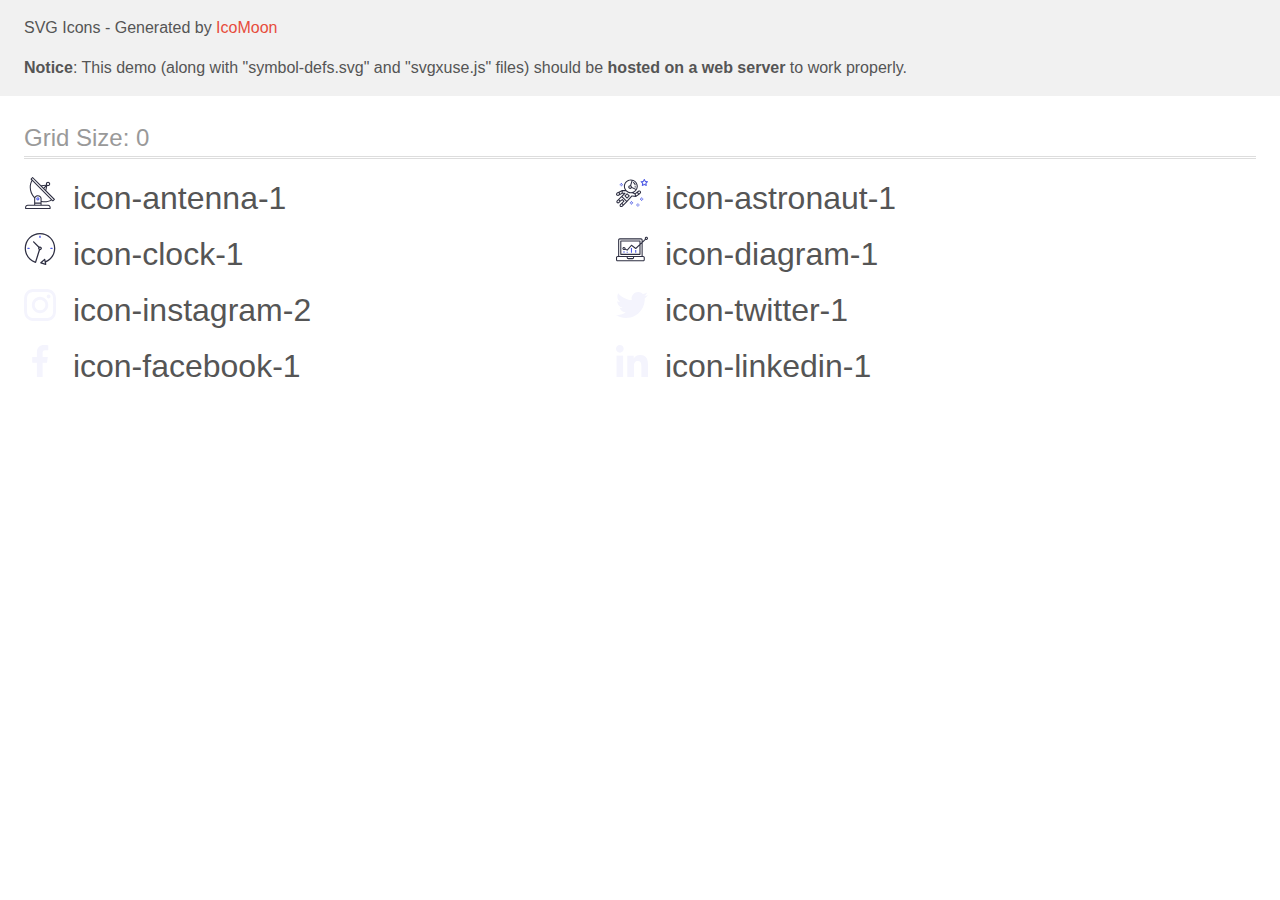
<file: images/icomoon/demo-external-svg.html>
<!doctype html>
<html>
<head>
    <title>IcoMoon - SVG Icons</title>
    <meta charset="utf-8">
    <meta name="viewport" content="width=device-width, initial-scale=1">
    <link rel="stylesheet" href="demo-files/demo.css">
    <link rel="stylesheet" href="style.css">
</head>
<body>
<header class="bgc1 clearfix">
<div class="mhl">
    <p>SVG Icons - Generated by <a href="https://icomoon.io/app">IcoMoon</a></p><p><strong>Notice</strong>: This demo (along with "symbol-defs.svg" and "svgxuse.js" files) should be <b>hosted on a web server</b> to work properly.</p>
</div>
</header>
    <div class="clearfix mhl ptl">
        <h1 class="mvm mtn fgc1">Grid Size: 0</h1>
        <div class="glyph fs1">
            <div class="clearfix pbs">
                <svg class="icon icon-antenna-1"><use xlink:href="symbol-defs.svg#icon-antenna-1"></use></svg><span class="name"> icon-antenna-1</span>
            </div>
        </div>
        <div class="glyph fs1">
            <div class="clearfix pbs">
                <svg class="icon icon-astronaut-1"><use xlink:href="symbol-defs.svg#icon-astronaut-1"></use></svg><span class="name"> icon-astronaut-1</span>
            </div>
        </div>
        <div class="glyph fs1">
            <div class="clearfix pbs">
                <svg class="icon icon-clock-1"><use xlink:href="symbol-defs.svg#icon-clock-1"></use></svg><span class="name"> icon-clock-1</span>
            </div>
        </div>
        <div class="glyph fs1">
            <div class="clearfix pbs">
                <svg class="icon icon-diagram-1"><use xlink:href="symbol-defs.svg#icon-diagram-1"></use></svg><span class="name"> icon-diagram-1</span>
            </div>
        </div>
        <div class="glyph fs1">
            <div class="clearfix pbs">
                <svg class="icon icon-instagram-2"><use xlink:href="symbol-defs.svg#icon-instagram-2"></use></svg><span class="name"> icon-instagram-2</span>
            </div>
        </div>
        <div class="glyph fs1">
            <div class="clearfix pbs">
                <svg class="icon icon-twitter-1"><use xlink:href="symbol-defs.svg#icon-twitter-1"></use></svg><span class="name"> icon-twitter-1</span>
            </div>
        </div>
        <div class="glyph fs1">
            <div class="clearfix pbs">
                <svg class="icon icon-facebook-1"><use xlink:href="symbol-defs.svg#icon-facebook-1"></use></svg><span class="name"> icon-facebook-1</span>
            </div>
        </div>
        <div class="glyph fs1">
            <div class="clearfix pbs">
                <svg class="icon icon-linkedin-1"><use xlink:href="symbol-defs.svg#icon-linkedin-1"></use></svg><span class="name"> icon-linkedin-1</span>
            </div>
        </div>
  </div>
<script defer src="svgxuse.js"></script>
</body>
</html>
</file>
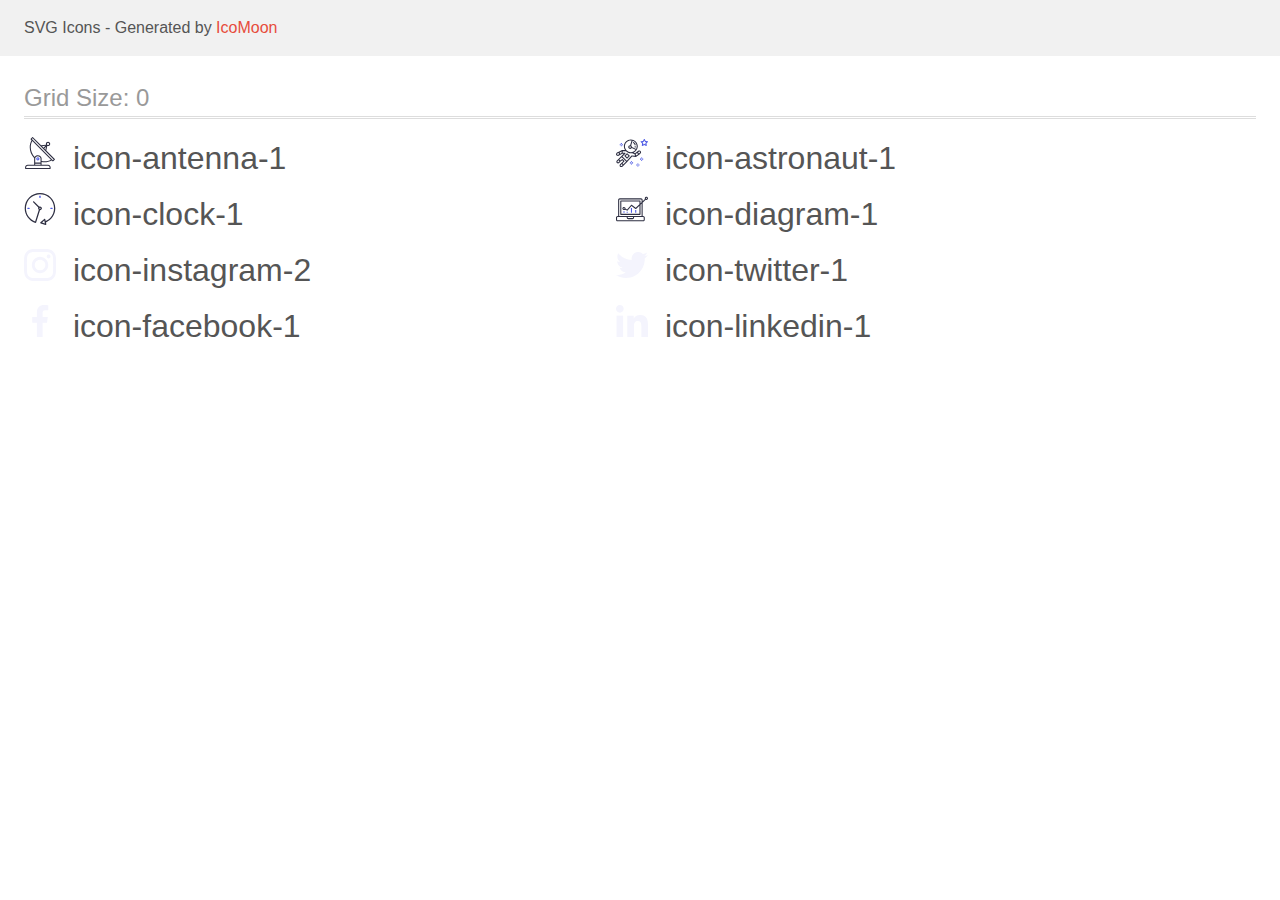
<file: images/icomoon/demo.html>
<!doctype html>
<html>
<head>
    <title>IcoMoon - SVG Icons</title>
    <meta charset="utf-8">
    <meta name="viewport" content="width=device-width, initial-scale=1">
    <link rel="stylesheet" href="demo-files/demo.css">
    <link rel="stylesheet" href="style.css">
</head>
<body>
<svg aria-hidden="true" style="position: absolute; width: 0; height: 0; overflow: hidden;" version="1.1" xmlns="http://www.w3.org/2000/svg" xmlns:xlink="http://www.w3.org/1999/xlink">
<defs>
<symbol id="icon-antenna-1" viewBox="0 0 32 32">
<path fill="#2e2f42" style="fill: var(--color1, #2e2f42)" d="M30.773 22.098l-8.443-8.505 0.937-4.615c0.242 0.094 0.499 0.144 0.758 0.146h0.006c1.192 0.014 2.17-0.941 2.184-2.133s-0.941-2.17-2.133-2.184c-1.192-0.014-2.17 0.941-2.184 2.133-0.003 0.255 0.039 0.509 0.125 0.749l-4.96 0.605-8.091-8.133c-0.099-0.101-0.235-0.159-0.377-0.16-0.14 0.001-0.274 0.056-0.373 0.155l-1.513 1.504c-0.208 0.208-0.208 0.546 0 0.754l0.814 0.826c-3.153 5.798-2.129 12.978 2.519 17.663 0.043 0.041 0.092 0.074 0.146 0.098-0.034 0.18-0.051 0.364-0.052 0.547v6.187h-6.4c-1.472 0.002-2.665 1.195-2.667 2.667v1.067c0 0.295 0.239 0.533 0.533 0.533h24.533c0.295 0 0.533-0.239 0.533-0.533v-1.067c-0.002-1.472-1.195-2.665-2.667-2.667h-6.4v-2.742c1.003 0.21 2.024 0.317 3.049 0.32 2.458-0.003 4.877-0.615 7.040-1.783l0.818 0.823c0.099 0.101 0.235 0.159 0.377 0.16 0.14-0.001 0.274-0.056 0.373-0.155l1.513-1.504c0.208-0.208 0.208-0.546 0-0.754zM23.28 6.233c0.418-0.415 1.093-0.414 1.509 0.004s0.414 1.093-0.004 1.508c-0.2 0.199-0.47 0.31-0.752 0.31h-0.003c-0.589-0.003-1.064-0.483-1.061-1.072 0.002-0.282 0.115-0.552 0.314-0.751h-0.002zM22.024 9.738l-0.598 2.946-1.175-1.182 1.774-1.763zM21.419 8.836l-1.92 1.909-1.485-1.493 3.405-0.415zM24.004 28.8c0.884 0 1.6 0.716 1.6 1.6v0.533h-23.467v-0.533c0-0.884 0.716-1.6 1.6-1.6h20.267zM16.537 26.667v1.067h-5.333v-1.067h5.333zM11.204 25.6v-4.053c0-1.294 1.196-2.347 2.667-2.347s2.667 1.053 2.667 2.347v4.053h-5.333zM17.604 23.904v-2.357c0-1.882-1.675-3.413-3.733-3.413-1.331-0.020-2.576 0.657-3.281 1.786-4.058-4.274-4.971-10.645-2.279-15.887l18.602 18.708c-2.872 1.461-6.165 1.873-9.309 1.163zM28.893 23.22l-21.057-21.181 0.755-0.752 7.935 7.98c0.004 0 0.006 0.007 0.010 0.010l13.115 13.191-0.757 0.752z"></path>
<path fill="#4d5ae5" style="fill: var(--color2, #4d5ae5)" d="M13.876 20.267h-0.005c-0.884-0.001-1.601 0.714-1.602 1.598s0.714 1.601 1.598 1.602h0.005c0.884 0.001 1.601-0.714 1.602-1.598s-0.714-1.601-1.598-1.602zM14.249 22.245c-0.1 0.1-0.236 0.156-0.378 0.155-0.295-0.002-0.532-0.242-0.531-0.536 0.001-0.141 0.057-0.276 0.157-0.375s0.233-0.154 0.373-0.155c0.295 0.002 0.532 0.242 0.531 0.536-0.001 0.141-0.057 0.276-0.157 0.375h0.005z"></path>
</symbol>
<symbol id="icon-astronaut-1" viewBox="0 0 32 32">
<path fill="#4d5ae5" style="fill: var(--color2, #4d5ae5)" d="M31.974 4.524c-0.063-0.193-0.229-0.333-0.43-0.363l-1.91-0.278-0.855-1.731c-0.179-0.365-0.777-0.365-0.956 0l-0.855 1.731-1.91 0.278c-0.201 0.029-0.367 0.17-0.431 0.363-0.062 0.193-0.011 0.405 0.135 0.547l1.383 1.348-0.326 1.903c-0.034 0.2 0.048 0.402 0.212 0.522 0.166 0.121 0.382 0.135 0.562 0.040l1.709-0.899 1.709 0.899c0.078 0.041 0.164 0.061 0.249 0.061 0.11 0 0.221-0.034 0.314-0.102 0.164-0.119 0.246-0.322 0.212-0.522l-0.326-1.903 1.383-1.348c0.145-0.142 0.197-0.354 0.135-0.547zM29.511 5.851c-0.125 0.122-0.183 0.299-0.153 0.472l0.191 1.114-1-0.526c-0.078-0.041-0.163-0.061-0.249-0.061s-0.17 0.020-0.249 0.061l-1.001 0.526 0.191-1.114c0.030-0.173-0.028-0.349-0.153-0.472l-0.81-0.789 1.119-0.163c0.174-0.025 0.324-0.134 0.402-0.292l0.5-1.013 0.5 1.013c0.078 0.157 0.228 0.267 0.402 0.292l1.119 0.163-0.809 0.789z"></path>
<path fill="#4d5ae5" style="fill: var(--color2, #4d5ae5)" d="M26.133 20.522h-1.067v1.067h1.067v-1.067z"></path>
<path fill="#4d5ae5" style="fill: var(--color2, #4d5ae5)" d="M26.133 22.656h-1.067v1.067h1.067v-1.067z"></path>
<path fill="#4d5ae5" style="fill: var(--color2, #4d5ae5)" d="M27.2 21.589h-1.067v1.067h1.067v-1.067z"></path>
<path fill="#4d5ae5" style="fill: var(--color2, #4d5ae5)" d="M25.067 21.589h-1.067v1.067h1.067v-1.067z"></path>
<path fill="#4d5ae5" style="fill: var(--color2, #4d5ae5)" d="M22.4 26.389h-1.067v1.067h1.067v-1.067z"></path>
<path fill="#4d5ae5" style="fill: var(--color2, #4d5ae5)" d="M22.4 28.522h-1.067v1.067h1.067v-1.067z"></path>
<path fill="#4d5ae5" style="fill: var(--color2, #4d5ae5)" d="M23.467 27.456h-1.067v1.067h1.067v-1.067z"></path>
<path fill="#4d5ae5" style="fill: var(--color2, #4d5ae5)" d="M21.333 27.456h-1.067v1.067h1.067v-1.067z"></path>
<path fill="#4d5ae5" style="fill: var(--color2, #4d5ae5)" d="M16 24.256h-1.067v1.067h1.067v-1.067z"></path>
<path fill="#4d5ae5" style="fill: var(--color2, #4d5ae5)" d="M16 26.389h-1.067v1.067h1.067v-1.067z"></path>
<path fill="#4d5ae5" style="fill: var(--color2, #4d5ae5)" d="M17.067 25.322h-1.067v1.067h1.067v-1.067z"></path>
<path fill="#4d5ae5" style="fill: var(--color2, #4d5ae5)" d="M14.933 25.322h-1.067v1.067h1.067v-1.067z"></path>
<path fill="#4d5ae5" style="fill: var(--color2, #4d5ae5)" d="M5.867 6.122h-1.067v1.067h1.067v-1.067z"></path>
<path fill="#4d5ae5" style="fill: var(--color2, #4d5ae5)" d="M5.867 8.255h-1.067v1.067h1.067v-1.067z"></path>
<path fill="#4d5ae5" style="fill: var(--color2, #4d5ae5)" d="M6.933 7.189h-1.067v1.067h1.067v-1.067z"></path>
<path fill="#4d5ae5" style="fill: var(--color2, #4d5ae5)" d="M4.8 7.189h-1.067v1.067h1.067v-1.067z"></path>
<path fill="#2e2f42" style="fill: var(--color1, #2e2f42)" d="M24.715 14.159c-0.287-0.388-0.709-0.637-1.188-0.705-0.481-0.068-0.956 0.058-1.34 0.352l-1.252 0.96-1.898 1.417-1.358-0.541c2.421-1.086 4.114-3.508 4.114-6.32 0-3.823-3.123-6.933-6.961-6.933s-6.961 3.11-6.961 6.933c0 1.386 0.414 2.674 1.12 3.758l-2.764-0.024c-0.002 0-0.003 0-0.005 0-0.009 0-0.015 0.004-0.023 0.005-0.053 0.002-0.105 0.013-0.155 0.031-0.013 0.005-0.026 0.008-0.038 0.013-0.006 0.003-0.013 0.003-0.019 0.006l-3.233 1.596c-0.001 0-0.001 0-0.001 0.001l-1.893 0.911c-0.021 0.009-0.042 0.021-0.063 0.035-0.755 0.502-1.012 1.489-0.598 2.295 0.22 0.429 0.595 0.745 1.056 0.889 0.178 0.055 0.359 0.083 0.539 0.083 0.29 0 0.577-0.071 0.839-0.211l1.388-0.738 2.264-1.169 1.357-0.008-5.442 5.416c-0.001 0.001-0.001 0.001-0.002 0.001l-1.339 1.333c-0.316 0.315-0.49 0.732-0.49 1.178s0.174 0.863 0.49 1.179c0.325 0.323 0.752 0.485 1.179 0.485s0.854-0.162 1.18-0.485l1.314-1.309 1.741-1.3 0.901 0.897-1.762 1.754c-0 0.001-0.001 0.001-0.002 0.001l-1.339 1.333c-0.316 0.315-0.49 0.732-0.49 1.178s0.174 0.863 0.49 1.179c0.325 0.323 0.753 0.485 1.18 0.485s0.855-0.162 1.18-0.485l3.482-3.467c0.001-0.001 0.001-0.001 0.001-0.002l1.010-1-0.004-0.004c0.006-0.006 0.015-0.009 0.022-0.015l5.166-5.658 3.471 0.494c0.025 0.004 0.050 0.005 0.075 0.005 0.065 0 0.127-0.015 0.187-0.038 0.018-0.006 0.033-0.015 0.050-0.023 0.019-0.010 0.039-0.015 0.058-0.027l3.213-2.133c0.012-0.008 0.018-0.021 0.029-0.029 0.013-0.010 0.029-0.014 0.041-0.026l1.271-1.191c0.662-0.62 0.753-1.635 0.212-2.362zM2.13 17.77c-0.173 0.093-0.37 0.111-0.558 0.052-0.187-0.058-0.338-0.186-0.427-0.358-0.161-0.314-0.068-0.695 0.214-0.902l1.314-0.632 0.449 1.313-0.992 0.527zM5.628 15.942l-1.548 0.8-0.439-1.283 2.027-1.001-0.040 1.484zM20.727 9.322c0 0.918-0.219 1.785-0.599 2.559l-4.181-1.899c-0.044-0.573-0.341-1.075-0.788-1.388l1.464-4.86c2.378 0.756 4.105 2.974 4.105 5.588zM8.938 9.322c0-3.235 2.644-5.867 5.894-5.867 0.253 0 0.5 0.021 0.745 0.052l-1.432 4.754c-0.019-0.001-0.037-0.006-0.057-0.006-1.033 0-1.873 0.837-1.873 1.867s0.84 1.867 1.873 1.867c0.694 0 1.294-0.383 1.618-0.945l3.862 1.755c-1.075 1.446-2.795 2.39-4.737 2.39-3.25 0-5.894-2.632-5.894-5.867zM14.894 10.122c0 0.441-0.362 0.8-0.806 0.8s-0.806-0.359-0.806-0.8c0-0.441 0.362-0.8 0.806-0.8s0.806 0.359 0.806 0.8zM2.465 25.146c-0.236 0.234-0.619 0.234-0.854 0.001-0.114-0.114-0.176-0.263-0.176-0.423s0.062-0.309 0.176-0.421l0.962-0.958 0.851 0.848-0.959 0.955zM5.679 28.88c-0.236 0.234-0.619 0.235-0.855 0.001-0.114-0.114-0.176-0.263-0.176-0.423s0.062-0.309 0.176-0.421l0.963-0.959 0.852 0.848-0.96 0.955zM9.16 25.411c-0.001 0-0.001 0-0.002 0.001l-1.765 1.76-0.852-0.848 1.763-1.755c0 0 0 0 0-0s0.001-0.001 0.002-0.001c0.040-0.040 0.065-0.088 0.090-0.135 0.007-0.014 0.020-0.026 0.026-0.040 0.017-0.041 0.019-0.085 0.026-0.129 0.003-0.025 0.014-0.047 0.014-0.073 0-0.036-0.013-0.070-0.020-0.106-0.006-0.032-0.006-0.065-0.019-0.095-0.020-0.050-0.055-0.094-0.091-0.138-0.010-0.012-0.014-0.027-0.025-0.038 0 0 0 0-0.001 0s-0.001-0.002-0.001-0.002l-1.607-1.6c-0.017-0.017-0.039-0.024-0.058-0.038-0.028-0.022-0.055-0.042-0.087-0.058-0.030-0.015-0.061-0.024-0.093-0.033-0.034-0.010-0.067-0.017-0.103-0.020-0.033-0.002-0.063 0.001-0.095 0.005-0.036 0.004-0.069 0.009-0.104 0.020-0.034 0.011-0.063 0.027-0.094 0.045-0.020 0.011-0.042 0.015-0.061 0.029l-1.773 1.324-0.901-0.897 2.399-2.386 4.361 4.289-0.928 0.919zM15.979 18.394c-0.015-0.002-0.030 0.004-0.045 0.003-0.039-0.002-0.076 0.001-0.115 0.007-0.030 0.005-0.059 0.011-0.088 0.021-0.034 0.012-0.065 0.028-0.097 0.047-0.030 0.018-0.057 0.037-0.083 0.061-0.013 0.011-0.028 0.017-0.040 0.029l-4.698 5.146-4.328-4.257 2.833-2.818c0.209-0.208 0.21-0.546 0.002-0.755-0.105-0.105-0.243-0.157-0.381-0.156v-0.001l-2.219 0.013 0.028-1.607 3.104 0.027c1.265 1.294 3.029 2.101 4.981 2.101 0.437 0 0.864-0.045 1.279-0.123 0.040 0.032 0.079 0.065 0.13 0.085l2.41 0.96 0.152 0.758 0.178 0.885-3.003-0.427zM20.020 18.572l-0.313-1.558 1.446-1.080 0.947 1.257-2.080 1.381zM23.774 15.741l-0.838 0.785-0.931-1.236 0.831-0.637c0.155-0.119 0.351-0.168 0.543-0.143 0.193 0.027 0.364 0.128 0.48 0.284 0.217 0.292 0.18 0.699-0.085 0.947z"></path>
<path fill="#2e2f42" style="fill: var(--color1, #2e2f42)" d="M13.602 18.544l-2.143-2.133c-0.207-0.207-0.545-0.207-0.753 0l-2.142 2.133c-0.1 0.101-0.157 0.236-0.157 0.378s0.056 0.278 0.157 0.378l2.142 2.133c0.104 0.103 0.241 0.155 0.377 0.155s0.273-0.052 0.376-0.155l2.143-2.133c0.1-0.1 0.157-0.236 0.157-0.378s-0.057-0.278-0.157-0.378zM11.083 20.303l-1.387-1.381 1.387-1.381 1.387 1.381-1.387 1.381z"></path>
<path fill="#2e2f42" style="fill: var(--color1, #2e2f42)" d="M17.164 5.071l-0.258 1.036c0.071 0.018 1.738 0.452 1.738 2.149h1.067c-0-2.017-1.666-2.965-2.547-3.185z"></path>
<path fill="#2e2f42" style="fill: var(--color1, #2e2f42)" d="M19.711 9.322h-1.067v1.067h1.067v-1.067z"></path>
</symbol>
<symbol id="icon-clock-1" viewBox="0 0 32 32">
<path fill="#2e2f42" style="fill: var(--color1, #2e2f42)" d="M31.297 15.301c-0.002-8.452-6.855-15.303-15.308-15.301s-15.303 6.855-15.301 15.308c0.001 6.658 4.307 12.551 10.649 14.576 0.061 0.019 0.124 0.029 0.187 0.029 0.121-0 0.239-0.032 0.342-0.094 0.135-0.080 0.236-0.207 0.283-0.356l3.865-12.25c1.057-0.005 1.909-0.866 1.903-1.923s-0.866-1.909-1.923-1.903c-0.284 0.001-0.565 0.067-0.82 0.191l-5.106-5.107c-0.253-0.245-0.657-0.238-0.902 0.016-0.239 0.247-0.239 0.639 0 0.886l5.103 5.109c-0.392 0.799-0.168 1.764 0.536 2.309l-3.683 11.673c-7.278-2.681-11.004-10.754-8.323-18.032s10.754-11.004 18.032-8.323c7.278 2.681 11.004 10.754 8.323 18.032-1.31 3.556-4.001 6.431-7.462 7.973l-0.398-1.874c-0.073-0.345-0.411-0.565-0.756-0.492-0.109 0.023-0.209 0.074-0.293 0.148l-3.837 3.426c-0.263 0.234-0.287 0.637-0.052 0.9 0.076 0.085 0.174 0.149 0.283 0.184l4.899 1.564c0.335 0.108 0.694-0.077 0.802-0.412 0.034-0.106 0.040-0.219 0.017-0.328l-0.391-1.839c5.664-2.388 9.342-7.942 9.329-14.089zM15.992 14.664c0.352 0 0.638 0.286 0.638 0.638s-0.286 0.638-0.638 0.638c-0.352 0-0.638-0.285-0.638-0.638s0.285-0.638 0.638-0.638zM18.093 29.528l2.184-1.948 0.603 2.84-2.787-0.892z"></path>
<path fill="#4d5ae5" style="fill: var(--color2, #4d5ae5)" d="M15.354 3.185v1.275c0 0.352 0.285 0.638 0.638 0.638s0.638-0.285 0.638-0.638v-1.275c0-0.352-0.286-0.638-0.638-0.638s-0.638 0.286-0.638 0.638z"></path>
<path fill="#4d5ae5" style="fill: var(--color2, #4d5ae5)" d="M3.876 14.664c-0.352 0-0.638 0.286-0.638 0.638s0.285 0.638 0.638 0.638h1.275c0.352 0 0.638-0.285 0.638-0.638s-0.285-0.638-0.638-0.638h-1.275z"></path>
<path fill="#4d5ae5" style="fill: var(--color2, #4d5ae5)" d="M28.108 15.939c0.352 0 0.638-0.285 0.638-0.638s-0.285-0.638-0.638-0.638h-1.275c-0.352 0-0.638 0.286-0.638 0.638s0.286 0.638 0.638 0.638h1.275z"></path>
</symbol>
<symbol id="icon-diagram-1" viewBox="0 0 32 32">
<path fill="#4d5ae5" style="fill: var(--color2, #4d5ae5)" d="M14.925 14.965h1.066v4.798h-1.066v-4.797z"></path>
<path fill="#4d5ae5" style="fill: var(--color2, #4d5ae5)" d="M19.19 17.097h1.066v2.665h-1.066v-2.665z"></path>
<path fill="#4d5ae5" style="fill: var(--color2, #4d5ae5)" d="M10.661 18.696h1.066v1.066h-1.066v-1.066z"></path>
<path fill="#4d5ae5" style="fill: var(--color2, #4d5ae5)" d="M7.463 18.163h1.066v1.599h-1.066v-1.599z"></path>
<path fill="#2e2f42" style="fill: var(--color1, #2e2f42)" d="M1.599 28.291h25.587c0.883 0 1.599-0.716 1.599-1.599v-2.132c0-0.883-0.716-1.599-1.599-1.599h-0.533v-13.293l3.028-2.868c0.703 0.346 1.553 0.136 2.013-0.499s0.396-1.508-0.152-2.068-1.42-0.644-2.065-0.198c-0.644 0.446-0.873 1.292-0.542 2.002l-2.281 2.163v-1.23c0-0.883-0.716-1.599-1.599-1.599h-21.322c-0.883 0-1.599 0.716-1.599 1.599v15.992h-0.533c-0.883 0-1.599 0.716-1.599 1.599v2.132c0 0.883 0.716 1.599 1.599 1.599zM30.384 4.837c0.294 0 0.533 0.239 0.533 0.533s-0.239 0.533-0.533 0.533c-0.294 0-0.533-0.239-0.533-0.533s0.239-0.533 0.533-0.533zM3.198 6.969c0-0.294 0.239-0.533 0.533-0.533h21.322c0.294 0 0.533 0.239 0.533 0.533v2.239l-1.066 1.013v-2.186c0-0.294-0.239-0.533-0.533-0.533h-19.19c-0.294 0-0.533 0.239-0.533 0.533v13.326c0 0.294 0.239 0.533 0.533 0.533h19.19c0.294 0 0.533-0.239 0.533-0.533v-9.674l1.066-1.010v12.284h-22.388v-15.992zM7.996 13.899c-0.721-0.002-1.354 0.478-1.546 1.174s0.105 1.433 0.725 1.801c0.62 0.368 1.41 0.276 1.928-0.226l1.853 0.93c0.215 0.108 0.476 0.057 0.636-0.123l3.939-4.431 3.872 2.901c0.208 0.156 0.498 0.139 0.686-0.039l3.365-3.188v8.131h-18.124v-12.26h18.124v2.66l-3.771 3.572-3.904-2.927c-0.222-0.166-0.534-0.135-0.718 0.072l-3.993 4.493-1.493-0.746c0.011-0.064 0.018-0.129 0.020-0.193 0-0.883-0.716-1.599-1.599-1.599zM8.529 15.498c0 0.294-0.239 0.533-0.533 0.533s-0.533-0.239-0.533-0.533c0-0.294 0.239-0.533 0.533-0.533s0.533 0.239 0.533 0.533zM11.727 24.027h5.331v0.533c0 0.294-0.239 0.533-0.533 0.533h-4.264c-0.294 0-0.533-0.239-0.533-0.533v-0.533zM1.066 24.56c0-0.294 0.239-0.533 0.533-0.533h9.062v0.533c0 0.883 0.716 1.599 1.599 1.599h4.264c0.883 0 1.599-0.716 1.599-1.599v-0.533h9.062c0.294 0 0.533 0.239 0.533 0.533v2.132c0 0.294-0.239 0.533-0.533 0.533h-25.587c-0.294 0-0.533-0.239-0.533-0.533v-2.132z"></path>
</symbol>
<symbol id="icon-instagram-2" viewBox="0 0 32 32">
<path fill="#f4f4fd" style="fill: var(--color3, #f4f4fd)" d="M31.969 9.408c-0.075-1.7-0.35-2.869-0.744-3.882-0.406-1.075-1.031-2.038-1.85-2.838-0.8-0.813-1.769-1.444-2.832-1.844-1.019-0.394-2.182-0.669-3.882-0.744-1.713-0.081-2.257-0.1-6.601-0.1s-4.888 0.019-6.595 0.094c-1.7 0.075-2.869 0.35-3.882 0.744-1.075 0.406-2.038 1.031-2.838 1.85-0.813 0.8-1.444 1.769-1.844 2.832-0.394 1.019-0.669 2.182-0.744 3.882-0.081 1.713-0.1 2.257-0.1 6.601s0.019 4.888 0.094 6.595c0.075 1.7 0.35 2.869 0.744 3.882 0.406 1.075 1.038 2.038 1.85 2.838 0.8 0.813 1.769 1.444 2.832 1.844 1.019 0.394 2.182 0.669 3.882 0.744 1.706 0.075 2.25 0.094 6.595 0.094s4.888-0.019 6.595-0.094c1.7-0.075 2.869-0.35 3.882-0.744 2.151-0.831 3.851-2.532 4.682-4.682 0.394-1.019 0.669-2.182 0.744-3.882 0.075-1.707 0.094-2.25 0.094-6.595s-0.006-4.888-0.081-6.595zM29.087 22.473c-0.069 1.563-0.331 2.407-0.55 2.969-0.538 1.394-1.644 2.5-3.038 3.038-0.563 0.219-1.413 0.481-2.969 0.55-1.688 0.075-2.194 0.094-6.464 0.094s-4.782-0.019-6.464-0.094c-1.563-0.069-2.407-0.331-2.969-0.55-0.694-0.256-1.325-0.663-1.838-1.194-0.531-0.519-0.938-1.144-1.194-1.838-0.219-0.563-0.481-1.413-0.55-2.969-0.075-1.688-0.094-2.194-0.094-6.464s0.019-4.782 0.094-6.464c0.069-1.563 0.331-2.407 0.55-2.969 0.256-0.694 0.663-1.325 1.2-1.838 0.519-0.531 1.144-0.938 1.838-1.194 0.563-0.219 1.413-0.481 2.969-0.55 1.688-0.075 2.194-0.094 6.464-0.094 4.276 0 4.782 0.019 6.464 0.094 1.563 0.069 2.407 0.331 2.969 0.55 0.694 0.256 1.325 0.662 1.838 1.194 0.531 0.519 0.938 1.144 1.194 1.838 0.219 0.563 0.481 1.413 0.55 2.969 0.075 1.688 0.094 2.194 0.094 6.464s-0.019 4.77-0.094 6.458z"></path>
<path fill="#f4f4fd" style="fill: var(--color3, #f4f4fd)" d="M16.059 7.783c-4.538 0-8.22 3.682-8.22 8.22s3.682 8.22 8.22 8.22c4.538 0 8.22-3.682 8.22-8.22s-3.682-8.22-8.22-8.22zM16.059 21.335c-2.944 0-5.332-2.388-5.332-5.332s2.388-5.332 5.332-5.332c2.944 0 5.332 2.388 5.332 5.332s-2.388 5.332-5.332 5.332z"></path>
<path fill="#f4f4fd" style="fill: var(--color3, #f4f4fd)" d="M26.524 7.458c0 1.060-0.859 1.919-1.919 1.919s-1.919-0.859-1.919-1.919c0-1.060 0.859-1.919 1.919-1.919s1.919 0.859 1.919 1.919z"></path>
</symbol>
<symbol id="icon-twitter-1" viewBox="0 0 32 32">
<path fill="#f4f4fd" style="fill: var(--color3, #f4f4fd)" d="M32 6.078c-1.19 0.522-2.458 0.868-3.78 1.036 1.36-0.812 2.398-2.088 2.886-3.626-1.268 0.756-2.668 1.29-4.16 1.588-1.204-1.282-2.92-2.076-4.792-2.076-3.632 0-6.556 2.948-6.556 6.562 0 0.52 0.044 1.020 0.152 1.496-5.454-0.266-10.28-2.88-13.522-6.862-0.566 0.982-0.898 2.106-0.898 3.316 0 2.272 1.17 4.286 2.914 5.452-1.054-0.020-2.088-0.326-2.964-0.808 0 0.020 0 0.046 0 0.072 0 3.188 2.274 5.836 5.256 6.446-0.534 0.146-1.116 0.216-1.72 0.216-0.42 0-0.844-0.024-1.242-0.112 0.85 2.598 3.262 4.508 6.13 4.57-2.232 1.746-5.066 2.798-8.134 2.798-0.538 0-1.054-0.024-1.57-0.090 2.906 1.874 6.35 2.944 10.064 2.944 12.072 0 18.672-10 18.672-18.668 0-0.29-0.010-0.57-0.024-0.848 1.302-0.924 2.396-2.078 3.288-3.406z"></path>
</symbol>
<symbol id="icon-facebook-1" viewBox="0 0 32 32">
<path fill="#f4f4fd" style="fill: var(--color3, #f4f4fd)" d="M21.329 5.313h2.921v-5.088c-0.504-0.069-2.237-0.225-4.256-0.225-4.212 0-7.097 2.649-7.097 7.519v4.481h-4.648v5.688h4.648v14.312h5.699v-14.311h4.46l0.708-5.688h-5.169v-3.919c0.001-1.644 0.444-2.769 2.735-2.769z"></path>
</symbol>
<symbol id="icon-linkedin-1" viewBox="0 0 32 32">
<path fill="#f4f4fd" style="fill: var(--color3, #f4f4fd)" d="M31.992 32v-0.001h0.008v-11.736c0-5.741-1.236-10.164-7.948-10.164-3.227 0-5.392 1.771-6.276 3.449h-0.093v-2.913h-6.364v21.364h6.627v-10.579c0-2.785 0.528-5.479 3.977-5.479 3.399 0 3.449 3.179 3.449 5.657v10.401h6.62z"></path>
<path fill="#f4f4fd" style="fill: var(--color3, #f4f4fd)" d="M0.528 10.636h6.635v21.364h-6.635v-21.364z"></path>
<path fill="#f4f4fd" style="fill: var(--color3, #f4f4fd)" d="M3.843-0c-2.121 0-3.843 1.721-3.843 3.843s1.721 3.879 3.843 3.879c2.121 0 3.843-1.757 3.843-3.879-0.001-2.121-1.723-3.843-3.843-3.843v0z"></path>
</symbol>
</defs>
</svg>

<header class="bgc1 clearfix">
<div class="mhl">
    <p>SVG Icons - Generated by <a href="https://icomoon.io/app">IcoMoon</a></p>
</div>
</header>
    <div class="clearfix mhl ptl">
        <h1 class="mvm mtn fgc1">Grid Size: 0</h1>
        <div class="glyph fs1">
            <div class="clearfix pbs">
                <svg class="icon icon-antenna-1"><use xlink:href="#icon-antenna-1"></use></svg><span class="name"> icon-antenna-1</span>
            </div>
        </div>
        <div class="glyph fs1">
            <div class="clearfix pbs">
                <svg class="icon icon-astronaut-1"><use xlink:href="#icon-astronaut-1"></use></svg><span class="name"> icon-astronaut-1</span>
            </div>
        </div>
        <div class="glyph fs1">
            <div class="clearfix pbs">
                <svg class="icon icon-clock-1"><use xlink:href="#icon-clock-1"></use></svg><span class="name"> icon-clock-1</span>
            </div>
        </div>
        <div class="glyph fs1">
            <div class="clearfix pbs">
                <svg class="icon icon-diagram-1"><use xlink:href="#icon-diagram-1"></use></svg><span class="name"> icon-diagram-1</span>
            </div>
        </div>
        <div class="glyph fs1">
            <div class="clearfix pbs">
                <svg class="icon icon-instagram-2"><use xlink:href="#icon-instagram-2"></use></svg><span class="name"> icon-instagram-2</span>
            </div>
        </div>
        <div class="glyph fs1">
            <div class="clearfix pbs">
                <svg class="icon icon-twitter-1"><use xlink:href="#icon-twitter-1"></use></svg><span class="name"> icon-twitter-1</span>
            </div>
        </div>
        <div class="glyph fs1">
            <div class="clearfix pbs">
                <svg class="icon icon-facebook-1"><use xlink:href="#icon-facebook-1"></use></svg><span class="name"> icon-facebook-1</span>
            </div>
        </div>
        <div class="glyph fs1">
            <div class="clearfix pbs">
                <svg class="icon icon-linkedin-1"><use xlink:href="#icon-linkedin-1"></use></svg><span class="name"> icon-linkedin-1</span>
            </div>
        </div>
  </div>
<script defer src="svgxuse.js"></script>
</body>
</html>
</file>
<file: images/icomoon/demo-files/demo.css>
body {
  padding: 0;
  margin: 0;
  font-family: sans-serif;
  font-size: 1em;
  line-height: 1.5;
  color: #555;
  background: #fff;
}
h1 {
  font-size: 1.5em;
  font-weight: normal;
  box-shadow: 0 1px #ddd, 0 2px #fff, 0 3px #ddd;
}
small {
  font-size: .66666667em;
}
a {
  color: #e74c3c;
  text-decoration: none;
}
a:hover, a:focus {
  box-shadow: 0 1px #e74c3c;
}
.bshadow0, input {
  box-shadow: inset 0 -2px #e7e7e7;
}
input:hover {
  box-shadow: inset 0 -2px #ccc;
}
input, fieldset {
  font-size: 1em;
  margin: 0;
  padding: 0;
  border: 0;
}
input {
  color: inherit;
  line-height: 1.5;
  height: 1.5em;
  padding: .25em 0;
}
input:focus {
  outline: none;
  box-shadow: inset 0 -2px #449fdb;
}
.glyph {
  font-size: 16px;
  margin-right: 1.5em;
  float: left;
  width: 17em;
}
svg {
  color: #000;
}
.liga {
  width: 80%;
  width: calc(100% - 2.5em);
}
.talign-right {
  text-align: right;
}
.talign-center {
  text-align: center;
}
.bgc1 {
  background: #f1f1f1;
}
.fgc0 {
  color: #000;
}
.fgc1 {
  color: #999;
}
p {
  margin-top: 1em;
  margin-bottom: 1em;
}
.mvm {
  margin-top: .75em;
  margin-bottom: .75em;
}
.mtn {
  margin-top: 0;
}
.mtl, .mal {
  margin-top: 1.5em;
}
.mbl, .mal {
  margin-bottom: 1.5em;
}
.mal, .mhl {
  margin-left: 1.5em;
  margin-right: 1.5em;
}
.mhmm {
  margin-left: 1em;
  margin-right: 1em;
}
.ptl {
  padding-top: 1.5em;
}
.pbs, .pvs {
  padding-bottom: .25em;
}
.pvs, .pts {
  padding-top: .25em;
}
.unit {
  float: left;
}
.unitRight {
  float: right;
}
.size1of2 {
  width: 50%;
}
.size1of1 {
  width: 100%;
}
.clearfix:before, .clearfix:after {
  content: " ";
  display: table;
}
.clearfix:after {
  clear: both;
}
.hidden-true {
  display: none;
}
.textbox0 {
  width: 3em;
  background: #f1f1f1;
  padding: .25em .5em;
  line-height: 1.5;
  height: 1.5em;
}
.fs0 {
  font-size: 16px;
}
.fs1 {
  font-size: 32px;
}
.name {
  margin-left: .25em;
}
</file>
<file: images/icomoon/style.css>
.icon {
  display: inline-block;
  width: 1em;
  height: 1em;
  stroke-width: 0;
  stroke: currentColor;
  fill: currentColor;
}

/* ==========================================
Single-colored icons can be modified like so:
.icon-name {
  font-size: 32px;
  color: red;
}
========================================== */
</file>
